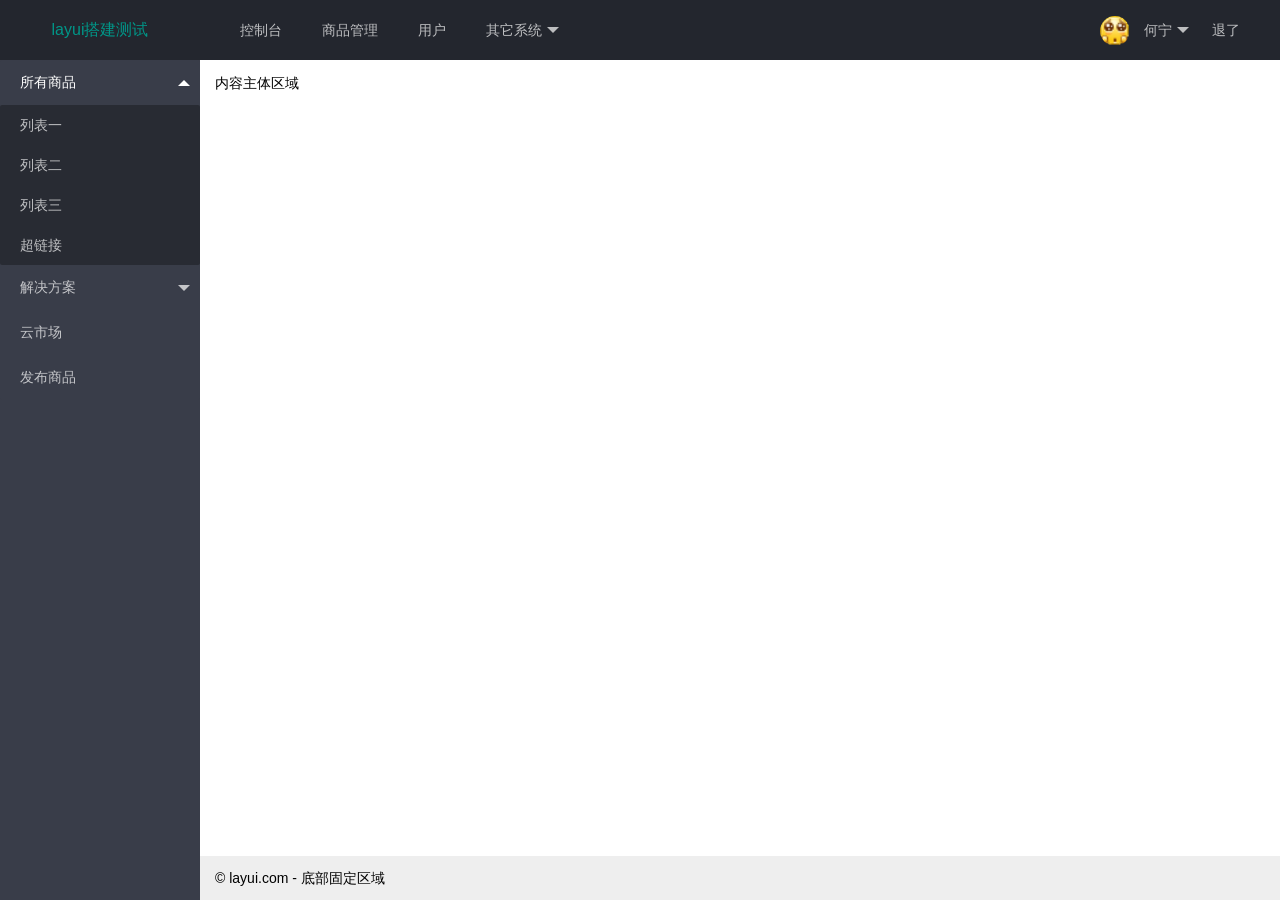
<file: src/main/resources/static/demo.html>
<!DOCTYPE html>
<html lang="zh-CN" xmlns:th="http://www.thymeleaf.org">
<head>
    <meta charset="UTF-8">
    <!-- import CSS -->
    <link rel="stylesheet" href="css/layui.css">
    <script src="js/layui.js"></script>
    <script src="http://libs.baidu.com/jquery/1.4.4/jquery.min.js"></script>
    <script src="js/myjs/demo.js"></script>
</head>
<body class="layui-layout-body">
<div class="layui-layout layui-layout-admin">
    <div class="layui-header">
        <div class="layui-logo">layui搭建测试</div>
        <!-- 头部区域（可配合layui已有的水平导航） -->
        <ul class="layui-nav layui-layout-left">
            <li class="layui-nav-item"><a href="">控制台</a></li>
            <li class="layui-nav-item"><a href="">商品管理</a></li>
            <li class="layui-nav-item"><a href="">用户</a></li>
            <li class="layui-nav-item">
                <a href="javascript:;">其它系统</a>
                <dl class="layui-nav-child">
                    <dd><a href="">邮件管理</a></dd>
                    <dd><a href="">消息管理</a></dd>
                    <dd><a href="">授权管理</a></dd>
                </dl>
            </li>
        </ul>
        <ul class="layui-nav layui-layout-right">
            <li class="layui-nav-item">
                <a href="javascript:;">
                    <img src="images/face/4.gif" class="layui-nav-img">
                    何宁
                </a>
                <dl class="layui-nav-child">
                    <dd><a href="">基本资料</a></dd>
                    <dd><a href="">安全设置</a></dd>
                </dl>
            </li>
            <li class="layui-nav-item"><a href="">退了</a></li>
        </ul>
    </div>

    <div class="layui-side layui-bg-black">
        <div class="layui-side-scroll">
            <!-- 左侧导航区域（可配合layui已有的垂直导航） -->
            <ul class="layui-nav layui-nav-tree"  lay-filter="test">
                <li class="layui-nav-item layui-nav-itemed">
                    <a class="" href="javascript:;">所有商品</a>
                    <dl class="layui-nav-child">
                        <dd><a href="javascript:;" onclick="queryUser()">列表一</a></dd>
                        <dd><a href="javascript:;" onclick="queryUser()">列表二</a></dd>
                        <dd><a href="javascript:;" onclick="queryUser()">列表三</a></dd>
                        <dd><a href="">超链接</a></dd>
                    </dl>
                </li>
                <li class="layui-nav-item">
                    <a href="javascript:;">解决方案</a>
                    <dl class="layui-nav-child">
                        <dd><a href="javascript:;">列表一</a></dd>
                        <dd><a href="javascript:;">列表二</a></dd>
                        <dd><a href="">超链接</a></dd>
                    </dl>
                </li>
                <li class="layui-nav-item"><a href="">云市场</a></li>
                <li class="layui-nav-item"><a href="">发布商品</a></li>
            </ul>
        </div>
    </div>

    <div class="layui-body">
        <!-- 内容主体区域 -->
        <div style="padding: 15px;">内容主体区域</div>

    </div>

    <div class="layui-footer">
        <!-- 底部固定区域 -->
        © layui.com - 底部固定区域
    </div>
</div>
<script src="js/layui.js"></script>
<script>
    //JavaScript代码区域
    layui.use('element', function(){

    });
</script>
</body>

</html>
</file>
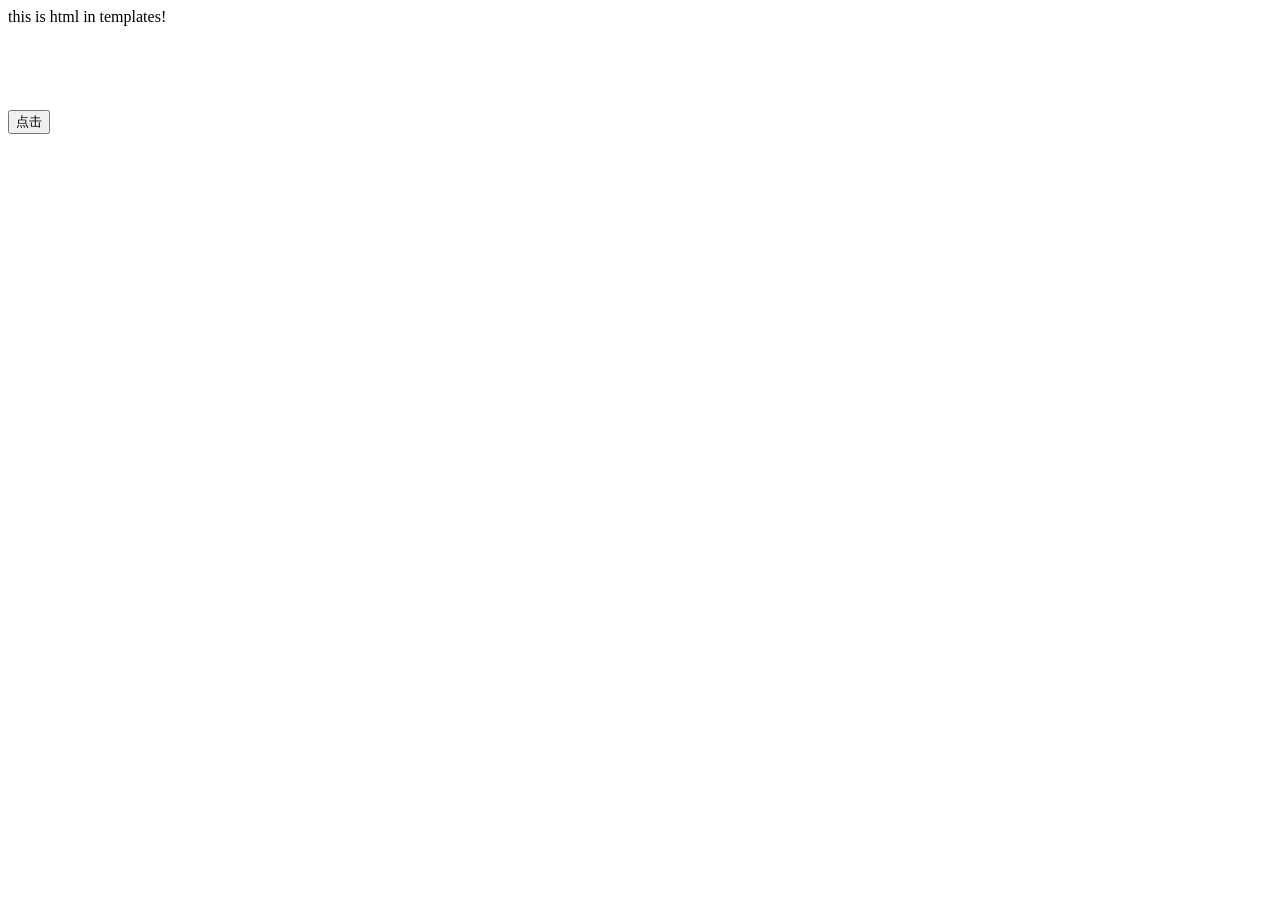
<file: src/main/resources/templates/hello.html>
<!DOCTYPE html>
<html lang="zh-CN" xmlns:th="http://www.thymeleaf.org">
<head>
    <meta charset="UTF-8">
    <title>Title</title>
    <script th:src="@{~/js/hello.js}"></script>
    <link rel="stylesheet" th:href="@{~/css/hello.css}">
</head>
<body>
<span id="test">this is html in templates!</span>
<p th:text="'ID:'+${user.id}"></p><br>
<p th:text="'name:'+${user.username}"></p><br>
<p th:text="'age:'+${user.age}"></p>
<p th:text="'address:'+${user.address}"></p>
<button onclick="sayhello()">点击</button>
</body>
</html>
</file>
<file: src/main/resources/static/css/layui.css>
/** layui-v2.4.5 MIT License By https://www.layui.com */
 .layui-inline,img{display:inline-block;vertical-align:middle}h1,h2,h3,h4,h5,h6{font-weight:400}.layui-edge,.layui-header,.layui-inline,.layui-main{position:relative}.layui-elip,.layui-form-checkbox span,.layui-form-pane .layui-form-label{text-overflow:ellipsis;white-space:nowrap}.layui-btn,.layui-edge,.layui-inline,img{vertical-align:middle}.layui-btn,.layui-disabled,.layui-icon,.layui-unselect{-webkit-user-select:none;-ms-user-select:none;-moz-user-select:none}blockquote,body,button,dd,div,dl,dt,form,h1,h2,h3,h4,h5,h6,input,li,ol,p,pre,td,textarea,th,ul{margin:0;padding:0;-webkit-tap-highlight-color:rgba(0,0,0,0)}a:active,a:hover{outline:0}img{border:none}li{list-style:none}table{border-collapse:collapse;border-spacing:0}h4,h5,h6{font-size:100%}button,input,optgroup,option,select,textarea{font-family:inherit;font-size:inherit;font-style:inherit;font-weight:inherit;outline:0}pre{white-space:pre-wrap;white-space:-moz-pre-wrap;white-space:-pre-wrap;white-space:-o-pre-wrap;word-wrap:break-word}body{line-height:24px;font:14px Helvetica Neue,Helvetica,PingFang SC,Tahoma,Arial,sans-serif}hr{height:1px;margin:10px 0;border:0;clear:both}a{color:#333;text-decoration:none}a:hover{color:#777}a cite{font-style:normal;*cursor:pointer}.layui-border-box,.layui-border-box *{box-sizing:border-box}.layui-box,.layui-box *{box-sizing:content-box}.layui-clear{clear:both;*zoom:1}.layui-clear:after{content:'\20';clear:both;*zoom:1;display:block;height:0}.layui-inline{*display:inline;*zoom:1}.layui-edge{display:inline-block;width:0;height:0;border-width:6px;border-style:dashed;border-color:transparent;overflow:hidden}.layui-edge-top{top:-4px;border-bottom-color:#999;border-bottom-style:solid}.layui-edge-right{border-left-color:#999;border-left-style:solid}.layui-edge-bottom{top:2px;border-top-color:#999;border-top-style:solid}.layui-edge-left{border-right-color:#999;border-right-style:solid}.layui-elip{overflow:hidden}.layui-disabled,.layui-disabled:hover{color:#d2d2d2!important;cursor:not-allowed!important}.layui-circle{border-radius:100%}.layui-show{display:block!important}.layui-hide{display:none!important}@font-face{font-family:layui-icon;src:url(../font/iconfont.eot?v=240);src:url(../font/iconfont.eot?v=240#iefix) format('embedded-opentype'),url(../font/iconfont.svg?v=240#iconfont) format('svg'),url(../font/iconfont.woff?v=240) format('woff'),url(../font/iconfont.ttf?v=240) format('truetype')}.layui-icon{font-family:layui-icon!important;font-size:16px;font-style:normal;-webkit-font-smoothing:antialiased;-moz-osx-font-smoothing:grayscale}.layui-icon-reply-fill:before{content:"\e611"}.layui-icon-set-fill:before{content:"\e614"}.layui-icon-menu-fill:before{content:"\e60f"}.layui-icon-search:before{content:"\e615"}.layui-icon-share:before{content:"\e641"}.layui-icon-set-sm:before{content:"\e620"}.layui-icon-engine:before{content:"\e628"}.layui-icon-close:before{content:"\1006"}.layui-icon-close-fill:before{content:"\1007"}.layui-icon-chart-screen:before{content:"\e629"}.layui-icon-star:before{content:"\e600"}.layui-icon-circle-dot:before{content:"\e617"}.layui-icon-chat:before{content:"\e606"}.layui-icon-release:before{content:"\e609"}.layui-icon-list:before{content:"\e60a"}.layui-icon-chart:before{content:"\e62c"}.layui-icon-ok-circle:before{content:"\1005"}.layui-icon-layim-theme:before{content:"\e61b"}.layui-icon-table:before{content:"\e62d"}.layui-icon-right:before{content:"\e602"}.layui-icon-left:before{content:"\e603"}.layui-icon-cart-simple:before{content:"\e698"}.layui-icon-face-cry:before{content:"\e69c"}.layui-icon-face-smile:before{content:"\e6af"}.layui-icon-survey:before{content:"\e6b2"}.layui-icon-tree:before{content:"\e62e"}.layui-icon-upload-circle:before{content:"\e62f"}.layui-icon-add-circle:before{content:"\e61f"}.layui-icon-download-circle:before{content:"\e601"}.layui-icon-templeate-1:before{content:"\e630"}.layui-icon-util:before{content:"\e631"}.layui-icon-face-surprised:before{content:"\e664"}.layui-icon-edit:before{content:"\e642"}.layui-icon-speaker:before{content:"\e645"}.layui-icon-down:before{content:"\e61a"}.layui-icon-file:before{content:"\e621"}.layui-icon-layouts:before{content:"\e632"}.layui-icon-rate-half:before{content:"\e6c9"}.layui-icon-add-circle-fine:before{content:"\e608"}.layui-icon-prev-circle:before{content:"\e633"}.layui-icon-read:before{content:"\e705"}.layui-icon-404:before{content:"\e61c"}.layui-icon-carousel:before{content:"\e634"}.layui-icon-help:before{content:"\e607"}.layui-icon-code-circle:before{content:"\e635"}.layui-icon-water:before{content:"\e636"}.layui-icon-username:before{content:"\e66f"}.layui-icon-find-fill:before{content:"\e670"}.layui-icon-about:before{content:"\e60b"}.layui-icon-location:before{content:"\e715"}.layui-icon-up:before{content:"\e619"}.layui-icon-pause:before{content:"\e651"}.layui-icon-date:before{content:"\e637"}.layui-icon-layim-uploadfile:before{content:"\e61d"}.layui-icon-delete:before{content:"\e640"}.layui-icon-play:before{content:"\e652"}.layui-icon-top:before{content:"\e604"}.layui-icon-friends:before{content:"\e612"}.layui-icon-refresh-3:before{content:"\e9aa"}.layui-icon-ok:before{content:"\e605"}.layui-icon-layer:before{content:"\e638"}.layui-icon-face-smile-fine:before{content:"\e60c"}.layui-icon-dollar:before{content:"\e659"}.layui-icon-group:before{content:"\e613"}.layui-icon-layim-download:before{content:"\e61e"}.layui-icon-picture-fine:before{content:"\e60d"}.layui-icon-link:before{content:"\e64c"}.layui-icon-diamond:before{content:"\e735"}.layui-icon-log:before{content:"\e60e"}.layui-icon-rate-solid:before{content:"\e67a"}.layui-icon-fonts-del:before{content:"\e64f"}.layui-icon-unlink:before{content:"\e64d"}.layui-icon-fonts-clear:before{content:"\e639"}.layui-icon-triangle-r:before{content:"\e623"}.layui-icon-circle:before{content:"\e63f"}.layui-icon-radio:before{content:"\e643"}.layui-icon-align-center:before{content:"\e647"}.layui-icon-align-right:before{content:"\e648"}.layui-icon-align-left:before{content:"\e649"}.layui-icon-loading-1:before{content:"\e63e"}.layui-icon-return:before{content:"\e65c"}.layui-icon-fonts-strong:before{content:"\e62b"}.layui-icon-upload:before{content:"\e67c"}.layui-icon-dialogue:before{content:"\e63a"}.layui-icon-video:before{content:"\e6ed"}.layui-icon-headset:before{content:"\e6fc"}.layui-icon-cellphone-fine:before{content:"\e63b"}.layui-icon-add-1:before{content:"\e654"}.layui-icon-face-smile-b:before{content:"\e650"}.layui-icon-fonts-html:before{content:"\e64b"}.layui-icon-form:before{content:"\e63c"}.layui-icon-cart:before{content:"\e657"}.layui-icon-camera-fill:before{content:"\e65d"}.layui-icon-tabs:before{content:"\e62a"}.layui-icon-fonts-code:before{content:"\e64e"}.layui-icon-fire:before{content:"\e756"}.layui-icon-set:before{content:"\e716"}.layui-icon-fonts-u:before{content:"\e646"}.layui-icon-triangle-d:before{content:"\e625"}.layui-icon-tips:before{content:"\e702"}.layui-icon-picture:before{content:"\e64a"}.layui-icon-more-vertical:before{content:"\e671"}.layui-icon-flag:before{content:"\e66c"}.layui-icon-loading:before{content:"\e63d"}.layui-icon-fonts-i:before{content:"\e644"}.layui-icon-refresh-1:before{content:"\e666"}.layui-icon-rmb:before{content:"\e65e"}.layui-icon-home:before{content:"\e68e"}.layui-icon-user:before{content:"\e770"}.layui-icon-notice:before{content:"\e667"}.layui-icon-login-weibo:before{content:"\e675"}.layui-icon-voice:before{content:"\e688"}.layui-icon-upload-drag:before{content:"\e681"}.layui-icon-login-qq:before{content:"\e676"}.layui-icon-snowflake:before{content:"\e6b1"}.layui-icon-file-b:before{content:"\e655"}.layui-icon-template:before{content:"\e663"}.layui-icon-auz:before{content:"\e672"}.layui-icon-console:before{content:"\e665"}.layui-icon-app:before{content:"\e653"}.layui-icon-prev:before{content:"\e65a"}.layui-icon-website:before{content:"\e7ae"}.layui-icon-next:before{content:"\e65b"}.layui-icon-component:before{content:"\e857"}.layui-icon-more:before{content:"\e65f"}.layui-icon-login-wechat:before{content:"\e677"}.layui-icon-shrink-right:before{content:"\e668"}.layui-icon-spread-left:before{content:"\e66b"}.layui-icon-camera:before{content:"\e660"}.layui-icon-note:before{content:"\e66e"}.layui-icon-refresh:before{content:"\e669"}.layui-icon-female:before{content:"\e661"}.layui-icon-male:before{content:"\e662"}.layui-icon-password:before{content:"\e673"}.layui-icon-senior:before{content:"\e674"}.layui-icon-theme:before{content:"\e66a"}.layui-icon-tread:before{content:"\e6c5"}.layui-icon-praise:before{content:"\e6c6"}.layui-icon-star-fill:before{content:"\e658"}.layui-icon-rate:before{content:"\e67b"}.layui-icon-template-1:before{content:"\e656"}.layui-icon-vercode:before{content:"\e679"}.layui-icon-cellphone:before{content:"\e678"}.layui-icon-screen-full:before{content:"\e622"}.layui-icon-screen-restore:before{content:"\e758"}.layui-icon-cols:before{content:"\e610"}.layui-icon-export:before{content:"\e67d"}.layui-icon-print:before{content:"\e66d"}.layui-icon-slider:before{content:"\e714"}.layui-main{width:1140px;margin:0 auto}.layui-header{z-index:1000;height:60px}.layui-header a:hover{transition:all .5s;-webkit-transition:all .5s}.layui-side{position:fixed;left:0;top:0;bottom:0;z-index:999;width:200px;overflow-x:hidden}.layui-side-scroll{position:relative;width:220px;height:100%;overflow-x:hidden}.layui-body{position:absolute;left:200px;right:0;top:0;bottom:0;z-index:998;width:auto;overflow:hidden;overflow-y:auto;box-sizing:border-box}.layui-layout-body{overflow:hidden}.layui-layout-admin .layui-header{background-color:#23262E}.layui-layout-admin .layui-side{top:60px;width:200px;overflow-x:hidden}.layui-layout-admin .layui-body{top:60px;bottom:44px}.layui-layout-admin .layui-main{width:auto;margin:0 15px}.layui-layout-admin .layui-footer{position:fixed;left:200px;right:0;bottom:0;height:44px;line-height:44px;padding:0 15px;background-color:#eee}.layui-layout-admin .layui-logo{position:absolute;left:0;top:0;width:200px;height:100%;line-height:60px;text-align:center;color:#009688;font-size:16px}.layui-layout-admin .layui-header .layui-nav{background:0 0}.layui-layout-left{position:absolute!important;left:200px;top:0}.layui-layout-right{position:absolute!important;right:0;top:0}.layui-container{position:relative;margin:0 auto;padding:0 15px;box-sizing:border-box}.layui-fluid{position:relative;margin:0 auto;padding:0 15px}.layui-row:after,.layui-row:before{content:'';display:block;clear:both}.layui-col-lg1,.layui-col-lg10,.layui-col-lg11,.layui-col-lg12,.layui-col-lg2,.layui-col-lg3,.layui-col-lg4,.layui-col-lg5,.layui-col-lg6,.layui-col-lg7,.layui-col-lg8,.layui-col-lg9,.layui-col-md1,.layui-col-md10,.layui-col-md11,.layui-col-md12,.layui-col-md2,.layui-col-md3,.layui-col-md4,.layui-col-md5,.layui-col-md6,.layui-col-md7,.layui-col-md8,.layui-col-md9,.layui-col-sm1,.layui-col-sm10,.layui-col-sm11,.layui-col-sm12,.layui-col-sm2,.layui-col-sm3,.layui-col-sm4,.layui-col-sm5,.layui-col-sm6,.layui-col-sm7,.layui-col-sm8,.layui-col-sm9,.layui-col-xs1,.layui-col-xs10,.layui-col-xs11,.layui-col-xs12,.layui-col-xs2,.layui-col-xs3,.layui-col-xs4,.layui-col-xs5,.layui-col-xs6,.layui-col-xs7,.layui-col-xs8,.layui-col-xs9{position:relative;display:block;box-sizing:border-box}.layui-col-xs1,.layui-col-xs10,.layui-col-xs11,.layui-col-xs12,.layui-col-xs2,.layui-col-xs3,.layui-col-xs4,.layui-col-xs5,.layui-col-xs6,.layui-col-xs7,.layui-col-xs8,.layui-col-xs9{float:left}.layui-col-xs1{width:8.33333333%}.layui-col-xs2{width:16.66666667%}.layui-col-xs3{width:25%}.layui-col-xs4{width:33.33333333%}.layui-col-xs5{width:41.66666667%}.layui-col-xs6{width:50%}.layui-col-xs7{width:58.33333333%}.layui-col-xs8{width:66.66666667%}.layui-col-xs9{width:75%}.layui-col-xs10{width:83.33333333%}.layui-col-xs11{width:91.66666667%}.layui-col-xs12{width:100%}.layui-col-xs-offset1{margin-left:8.33333333%}.layui-col-xs-offset2{margin-left:16.66666667%}.layui-col-xs-offset3{margin-left:25%}.layui-col-xs-offset4{margin-left:33.33333333%}.layui-col-xs-offset5{margin-left:41.66666667%}.layui-col-xs-offset6{margin-left:50%}.layui-col-xs-offset7{margin-left:58.33333333%}.layui-col-xs-offset8{margin-left:66.66666667%}.layui-col-xs-offset9{margin-left:75%}.layui-col-xs-offset10{margin-left:83.33333333%}.layui-col-xs-offset11{margin-left:91.66666667%}.layui-col-xs-offset12{margin-left:100%}@media screen and (max-width:768px){.layui-hide-xs{display:none!important}.layui-show-xs-block{display:block!important}.layui-show-xs-inline{display:inline!important}.layui-show-xs-inline-block{display:inline-block!important}}@media screen and (min-width:768px){.layui-container{width:750px}.layui-hide-sm{display:none!important}.layui-show-sm-block{display:block!important}.layui-show-sm-inline{display:inline!important}.layui-show-sm-inline-block{display:inline-block!important}.layui-col-sm1,.layui-col-sm10,.layui-col-sm11,.layui-col-sm12,.layui-col-sm2,.layui-col-sm3,.layui-col-sm4,.layui-col-sm5,.layui-col-sm6,.layui-col-sm7,.layui-col-sm8,.layui-col-sm9{float:left}.layui-col-sm1{width:8.33333333%}.layui-col-sm2{width:16.66666667%}.layui-col-sm3{width:25%}.layui-col-sm4{width:33.33333333%}.layui-col-sm5{width:41.66666667%}.layui-col-sm6{width:50%}.layui-col-sm7{width:58.33333333%}.layui-col-sm8{width:66.66666667%}.layui-col-sm9{width:75%}.layui-col-sm10{width:83.33333333%}.layui-col-sm11{width:91.66666667%}.layui-col-sm12{width:100%}.layui-col-sm-offset1{margin-left:8.33333333%}.layui-col-sm-offset2{margin-left:16.66666667%}.layui-col-sm-offset3{margin-left:25%}.layui-col-sm-offset4{margin-left:33.33333333%}.layui-col-sm-offset5{margin-left:41.66666667%}.layui-col-sm-offset6{margin-left:50%}.layui-col-sm-offset7{margin-left:58.33333333%}.layui-col-sm-offset8{margin-left:66.66666667%}.layui-col-sm-offset9{margin-left:75%}.layui-col-sm-offset10{margin-left:83.33333333%}.layui-col-sm-offset11{margin-left:91.66666667%}.layui-col-sm-offset12{margin-left:100%}}@media screen and (min-width:992px){.layui-container{width:970px}.layui-hide-md{display:none!important}.layui-show-md-block{display:block!important}.layui-show-md-inline{display:inline!important}.layui-show-md-inline-block{display:inline-block!important}.layui-col-md1,.layui-col-md10,.layui-col-md11,.layui-col-md12,.layui-col-md2,.layui-col-md3,.layui-col-md4,.layui-col-md5,.layui-col-md6,.layui-col-md7,.layui-col-md8,.layui-col-md9{float:left}.layui-col-md1{width:8.33333333%}.layui-col-md2{width:16.66666667%}.layui-col-md3{width:25%}.layui-col-md4{width:33.33333333%}.layui-col-md5{width:41.66666667%}.layui-col-md6{width:50%}.layui-col-md7{width:58.33333333%}.layui-col-md8{width:66.66666667%}.layui-col-md9{width:75%}.layui-col-md10{width:83.33333333%}.layui-col-md11{width:91.66666667%}.layui-col-md12{width:100%}.layui-col-md-offset1{margin-left:8.33333333%}.layui-col-md-offset2{margin-left:16.66666667%}.layui-col-md-offset3{margin-left:25%}.layui-col-md-offset4{margin-left:33.33333333%}.layui-col-md-offset5{margin-left:41.66666667%}.layui-col-md-offset6{margin-left:50%}.layui-col-md-offset7{margin-left:58.33333333%}.layui-col-md-offset8{margin-left:66.66666667%}.layui-col-md-offset9{margin-left:75%}.layui-col-md-offset10{margin-left:83.33333333%}.layui-col-md-offset11{margin-left:91.66666667%}.layui-col-md-offset12{margin-left:100%}}@media screen and (min-width:1200px){.layui-container{width:1170px}.layui-hide-lg{display:none!important}.layui-show-lg-block{display:block!important}.layui-show-lg-inline{display:inline!important}.layui-show-lg-inline-block{display:inline-block!important}.layui-col-lg1,.layui-col-lg10,.layui-col-lg11,.layui-col-lg12,.layui-col-lg2,.layui-col-lg3,.layui-col-lg4,.layui-col-lg5,.layui-col-lg6,.layui-col-lg7,.layui-col-lg8,.layui-col-lg9{float:left}.layui-col-lg1{width:8.33333333%}.layui-col-lg2{width:16.66666667%}.layui-col-lg3{width:25%}.layui-col-lg4{width:33.33333333%}.layui-col-lg5{width:41.66666667%}.layui-col-lg6{width:50%}.layui-col-lg7{width:58.33333333%}.layui-col-lg8{width:66.66666667%}.layui-col-lg9{width:75%}.layui-col-lg10{width:83.33333333%}.layui-col-lg11{width:91.66666667%}.layui-col-lg12{width:100%}.layui-col-lg-offset1{margin-left:8.33333333%}.layui-col-lg-offset2{margin-left:16.66666667%}.layui-col-lg-offset3{margin-left:25%}.layui-col-lg-offset4{margin-left:33.33333333%}.layui-col-lg-offset5{margin-left:41.66666667%}.layui-col-lg-offset6{margin-left:50%}.layui-col-lg-offset7{margin-left:58.33333333%}.layui-col-lg-offset8{margin-left:66.66666667%}.layui-col-lg-offset9{margin-left:75%}.layui-col-lg-offset10{margin-left:83.33333333%}.layui-col-lg-offset11{margin-left:91.66666667%}.layui-col-lg-offset12{margin-left:100%}}.layui-col-space1{margin:-.5px}.layui-col-space1>*{padding:.5px}.layui-col-space3{margin:-1.5px}.layui-col-space3>*{padding:1.5px}.layui-col-space5{margin:-2.5px}.layui-col-space5>*{padding:2.5px}.layui-col-space8{margin:-3.5px}.layui-col-space8>*{padding:3.5px}.layui-col-space10{margin:-5px}.layui-col-space10>*{padding:5px}.layui-col-space12{margin:-6px}.layui-col-space12>*{padding:6px}.layui-col-space15{margin:-7.5px}.layui-col-space15>*{padding:7.5px}.layui-col-space18{margin:-9px}.layui-col-space18>*{padding:9px}.layui-col-space20{margin:-10px}.layui-col-space20>*{padding:10px}.layui-col-space22{margin:-11px}.layui-col-space22>*{padding:11px}.layui-col-space25{margin:-12.5px}.layui-col-space25>*{padding:12.5px}.layui-col-space30{margin:-15px}.layui-col-space30>*{padding:15px}.layui-btn,.layui-input,.layui-select,.layui-textarea,.layui-upload-button{outline:0;-webkit-appearance:none;transition:all .3s;-webkit-transition:all .3s;box-sizing:border-box}.layui-elem-quote{margin-bottom:10px;padding:15px;line-height:22px;border-left:5px solid #009688;border-radius:0 2px 2px 0;background-color:#f2f2f2}.layui-quote-nm{border-style:solid;border-width:1px 1px 1px 5px;background:0 0}.layui-elem-field{margin-bottom:10px;padding:0;border-width:1px;border-style:solid}.layui-elem-field legend{margin-left:20px;padding:0 10px;font-size:20px;font-weight:300}.layui-field-title{margin:10px 0 20px;border-width:1px 0 0}.layui-field-box{padding:10px 15px}.layui-field-title .layui-field-box{padding:10px 0}.layui-progress{position:relative;height:6px;border-radius:20px;background-color:#e2e2e2}.layui-progress-bar{position:absolute;left:0;top:0;width:0;max-width:100%;height:6px;border-radius:20px;text-align:right;background-color:#5FB878;transition:all .3s;-webkit-transition:all .3s}.layui-progress-big,.layui-progress-big .layui-progress-bar{height:18px;line-height:18px}.layui-progress-text{position:relative;top:-20px;line-height:18px;font-size:12px;color:#666}.layui-progress-big .layui-progress-text{position:static;padding:0 10px;color:#fff}.layui-collapse{border-width:1px;border-style:solid;border-radius:2px}.layui-colla-content,.layui-colla-item{border-top-width:1px;border-top-style:solid}.layui-colla-item:first-child{border-top:none}.layui-colla-title{position:relative;height:42px;line-height:42px;padding:0 15px 0 35px;color:#333;background-color:#f2f2f2;cursor:pointer;font-size:14px;overflow:hidden}.layui-colla-content{display:none;padding:10px 15px;line-height:22px;color:#666}.layui-colla-icon{position:absolute;left:15px;top:0;font-size:14px}.layui-card{margin-bottom:15px;border-radius:2px;background-color:#fff;box-shadow:0 1px 2px 0 rgba(0,0,0,.05)}.layui-card:last-child{margin-bottom:0}.layui-card-header{position:relative;height:42px;line-height:42px;padding:0 15px;border-bottom:1px solid #f6f6f6;color:#333;border-radius:2px 2px 0 0;font-size:14px}.layui-bg-black,.layui-bg-blue,.layui-bg-cyan,.layui-bg-green,.layui-bg-orange,.layui-bg-red{color:#fff!important}.layui-card-body{position:relative;padding:10px 15px;line-height:24px}.layui-card-body[pad15]{padding:15px}.layui-card-body[pad20]{padding:20px}.layui-card-body .layui-table{margin:5px 0}.layui-card .layui-tab{margin:0}.layui-panel-window{position:relative;padding:15px;border-radius:0;border-top:5px solid #E6E6E6;background-color:#fff}.layui-auxiliar-moving{position:fixed;left:0;right:0;top:0;bottom:0;width:100%;height:100%;background:0 0;z-index:9999999999}.layui-form-label,.layui-form-mid,.layui-form-select,.layui-input-block,.layui-input-inline,.layui-textarea{position:relative}.layui-bg-red{background-color:#FF5722!important}.layui-bg-orange{background-color:#FFB800!important}.layui-bg-green{background-color:#009688!important}.layui-bg-cyan{background-color:#2F4056!important}.layui-bg-blue{background-color:#1E9FFF!important}.layui-bg-black{background-color:#393D49!important}.layui-bg-gray{background-color:#eee!important;color:#666!important}.layui-badge-rim,.layui-colla-content,.layui-colla-item,.layui-collapse,.layui-elem-field,.layui-form-pane .layui-form-item[pane],.layui-form-pane .layui-form-label,.layui-input,.layui-layedit,.layui-layedit-tool,.layui-quote-nm,.layui-select,.layui-tab-bar,.layui-tab-card,.layui-tab-title,.layui-tab-title .layui-this:after,.layui-textarea{border-color:#e6e6e6}.layui-timeline-item:before,hr{background-color:#e6e6e6}.layui-text{line-height:22px;font-size:14px;color:#666}.layui-text h1,.layui-text h2,.layui-text h3{font-weight:500;color:#333}.layui-text h1{font-size:30px}.layui-text h2{font-size:24px}.layui-text h3{font-size:18px}.layui-text a:not(.layui-btn){color:#01AAED}.layui-text a:not(.layui-btn):hover{text-decoration:underline}.layui-text ul{padding:5px 0 5px 15px}.layui-text ul li{margin-top:5px;list-style-type:disc}.layui-text em,.layui-word-aux{color:#999!important;padding:0 5px!important}.layui-btn{display:inline-block;height:38px;line-height:38px;padding:0 18px;background-color:#009688;color:#fff;white-space:nowrap;text-align:center;font-size:14px;border:none;border-radius:2px;cursor:pointer}.layui-btn:hover{opacity:.8;filter:alpha(opacity=80);color:#fff}.layui-btn:active{opacity:1;filter:alpha(opacity=100)}.layui-btn+.layui-btn{margin-left:10px}.layui-btn-container{font-size:0}.layui-btn-container .layui-btn{margin-right:10px;margin-bottom:10px}.layui-btn-container .layui-btn+.layui-btn{margin-left:0}.layui-table .layui-btn-container .layui-btn{margin-bottom:9px}.layui-btn-radius{border-radius:100px}.layui-btn .layui-icon{margin-right:3px;font-size:18px;vertical-align:bottom;vertical-align:middle\9}.layui-btn-primary{border:1px solid #C9C9C9;background-color:#fff;color:#555}.layui-btn-primary:hover{border-color:#009688;color:#333}.layui-btn-normal{background-color:#1E9FFF}.layui-btn-warm{background-color:#FFB800}.layui-btn-danger{background-color:#FF5722}.layui-btn-disabled,.layui-btn-disabled:active,.layui-btn-disabled:hover{border:1px solid #e6e6e6;background-color:#FBFBFB;color:#C9C9C9;cursor:not-allowed;opacity:1}.layui-btn-lg{height:44px;line-height:44px;padding:0 25px;font-size:16px}.layui-btn-sm{height:30px;line-height:30px;padding:0 10px;font-size:12px}.layui-btn-sm i{font-size:16px!important}.layui-btn-xs{height:22px;line-height:22px;padding:0 5px;font-size:12px}.layui-btn-xs i{font-size:14px!important}.layui-btn-group{display:inline-block;vertical-align:middle;font-size:0}.layui-btn-group .layui-btn{margin-left:0!important;margin-right:0!important;border-left:1px solid rgba(255,255,255,.5);border-radius:0}.layui-btn-group .layui-btn-primary{border-left:none}.layui-btn-group .layui-btn-primary:hover{border-color:#C9C9C9;color:#009688}.layui-btn-group .layui-btn:first-child{border-left:none;border-radius:2px 0 0 2px}.layui-btn-group .layui-btn-primary:first-child{border-left:1px solid #c9c9c9}.layui-btn-group .layui-btn:last-child{border-radius:0 2px 2px 0}.layui-btn-group .layui-btn+.layui-btn{margin-left:0}.layui-btn-group+.layui-btn-group{margin-left:10px}.layui-btn-fluid{width:100%}.layui-input,.layui-select,.layui-textarea{height:38px;line-height:1.3;line-height:38px\9;border-width:1px;border-style:solid;background-color:#fff;border-radius:2px}.layui-input::-webkit-input-placeholder,.layui-select::-webkit-input-placeholder,.layui-textarea::-webkit-input-placeholder{line-height:1.3}.layui-input,.layui-textarea{display:block;width:100%;padding-left:10px}.layui-input:hover,.layui-textarea:hover{border-color:#D2D2D2!important}.layui-input:focus,.layui-textarea:focus{border-color:#C9C9C9!important}.layui-textarea{min-height:100px;height:auto;line-height:20px;padding:6px 10px;resize:vertical}.layui-select{padding:0 10px}.layui-form input[type=checkbox],.layui-form input[type=radio],.layui-form select{display:none}.layui-form [lay-ignore]{display:initial}.layui-form-item{margin-bottom:15px;clear:both;*zoom:1}.layui-form-item:after{content:'\20';clear:both;*zoom:1;display:block;height:0}.layui-form-label{float:left;display:block;padding:9px 15px;width:80px;font-weight:400;line-height:20px;text-align:right}.layui-form-label-col{display:block;float:none;padding:9px 0;line-height:20px;text-align:left}.layui-form-item .layui-inline{margin-bottom:5px;margin-right:10px}.layui-input-block{margin-left:110px;min-height:36px}.layui-input-inline{display:inline-block;vertical-align:middle}.layui-form-item .layui-input-inline{float:left;width:190px;margin-right:10px}.layui-form-text .layui-input-inline{width:auto}.layui-form-mid{float:left;display:block;padding:9px 0!important;line-height:20px;margin-right:10px}.layui-form-danger+.layui-form-select .layui-input,.layui-form-danger:focus{border-color:#FF5722!important}.layui-form-select .layui-input{padding-right:30px;cursor:pointer}.layui-form-select .layui-edge{position:absolute;right:10px;top:50%;margin-top:-3px;cursor:pointer;border-width:6px;border-top-color:#c2c2c2;border-top-style:solid;transition:all .3s;-webkit-transition:all .3s}.layui-form-select dl{display:none;position:absolute;left:0;top:42px;padding:5px 0;z-index:899;min-width:100%;border:1px solid #d2d2d2;max-height:300px;overflow-y:auto;background-color:#fff;border-radius:2px;box-shadow:0 2px 4px rgba(0,0,0,.12);box-sizing:border-box}.layui-form-select dl dd,.layui-form-select dl dt{padding:0 10px;line-height:36px;white-space:nowrap;overflow:hidden;text-overflow:ellipsis}.layui-form-select dl dt{font-size:12px;color:#999}.layui-form-select dl dd{cursor:pointer}.layui-form-select dl dd:hover{background-color:#f2f2f2;-webkit-transition:.5s all;transition:.5s all}.layui-form-select .layui-select-group dd{padding-left:20px}.layui-form-select dl dd.layui-select-tips{padding-left:10px!important;color:#999}.layui-form-select dl dd.layui-this{background-color:#5FB878;color:#fff}.layui-form-checkbox,.layui-form-select dl dd.layui-disabled{background-color:#fff}.layui-form-selected dl{display:block}.layui-form-checkbox,.layui-form-checkbox *,.layui-form-switch{display:inline-block;vertical-align:middle}.layui-form-selected .layui-edge{margin-top:-9px;-webkit-transform:rotate(180deg);transform:rotate(180deg);margin-top:-3px\9}:root .layui-form-selected .layui-edge{margin-top:-9px\0/IE9}.layui-form-selectup dl{top:auto;bottom:42px}.layui-select-none{margin:5px 0;text-align:center;color:#999}.layui-select-disabled .layui-disabled{border-color:#eee!important}.layui-select-disabled .layui-edge{border-top-color:#d2d2d2}.layui-form-checkbox{position:relative;height:30px;line-height:30px;margin-right:10px;padding-right:30px;cursor:pointer;font-size:0;-webkit-transition:.1s linear;transition:.1s linear;box-sizing:border-box}.layui-form-checkbox span{padding:0 10px;height:100%;font-size:14px;border-radius:2px 0 0 2px;background-color:#d2d2d2;color:#fff;overflow:hidden}.layui-form-checkbox:hover span{background-color:#c2c2c2}.layui-form-checkbox i{position:absolute;right:0;top:0;width:30px;height:28px;border:1px solid #d2d2d2;border-left:none;border-radius:0 2px 2px 0;color:#fff;font-size:20px;text-align:center}.layui-form-checkbox:hover i{border-color:#c2c2c2;color:#c2c2c2}.layui-form-checked,.layui-form-checked:hover{border-color:#5FB878}.layui-form-checked span,.layui-form-checked:hover span{background-color:#5FB878}.layui-form-checked i,.layui-form-checked:hover i{color:#5FB878}.layui-form-item .layui-form-checkbox{margin-top:4px}.layui-form-checkbox[lay-skin=primary]{height:auto!important;line-height:normal!important;min-width:18px;min-height:18px;border:none!important;margin-right:0;padding-left:28px;padding-right:0;background:0 0}.layui-form-checkbox[lay-skin=primary] span{padding-left:0;padding-right:15px;line-height:18px;background:0 0;color:#666}.layui-form-checkbox[lay-skin=primary] i{right:auto;left:0;width:16px;height:16px;line-height:16px;border:1px solid #d2d2d2;font-size:12px;border-radius:2px;background-color:#fff;-webkit-transition:.1s linear;transition:.1s linear}.layui-form-checkbox[lay-skin=primary]:hover i{border-color:#5FB878;color:#fff}.layui-form-checked[lay-skin=primary] i{border-color:#5FB878;background-color:#5FB878;color:#fff}.layui-checkbox-disbaled[lay-skin=primary] span{background:0 0!important;color:#c2c2c2}.layui-checkbox-disbaled[lay-skin=primary]:hover i{border-color:#d2d2d2}.layui-form-item .layui-form-checkbox[lay-skin=primary]{margin-top:10px}.layui-form-switch{position:relative;height:22px;line-height:22px;min-width:35px;padding:0 5px;margin-top:8px;border:1px solid #d2d2d2;border-radius:20px;cursor:pointer;background-color:#fff;-webkit-transition:.1s linear;transition:.1s linear}.layui-form-switch i{position:absolute;left:5px;top:3px;width:16px;height:16px;border-radius:20px;background-color:#d2d2d2;-webkit-transition:.1s linear;transition:.1s linear}.layui-form-switch em{position:relative;top:0;width:25px;margin-left:21px;padding:0!important;text-align:center!important;color:#999!important;font-style:normal!important;font-size:12px}.layui-form-onswitch{border-color:#5FB878;background-color:#5FB878}.layui-checkbox-disbaled,.layui-checkbox-disbaled i{border-color:#e2e2e2!important}.layui-form-onswitch i{left:100%;margin-left:-21px;background-color:#fff}.layui-form-onswitch em{margin-left:5px;margin-right:21px;color:#fff!important}.layui-checkbox-disbaled span{background-color:#e2e2e2!important}.layui-checkbox-disbaled:hover i{color:#fff!important}[lay-radio]{display:none}.layui-form-radio,.layui-form-radio *{display:inline-block;vertical-align:middle}.layui-form-radio{line-height:28px;margin:6px 10px 0 0;padding-right:10px;cursor:pointer;font-size:0}.layui-form-radio *{font-size:14px}.layui-form-radio>i{margin-right:8px;font-size:22px;color:#c2c2c2}.layui-form-radio>i:hover,.layui-form-radioed>i{color:#5FB878}.layui-radio-disbaled>i{color:#e2e2e2!important}.layui-form-pane .layui-form-label{width:110px;padding:8px 15px;height:38px;line-height:20px;border-width:1px;border-style:solid;border-radius:2px 0 0 2px;text-align:center;background-color:#FBFBFB;overflow:hidden;box-sizing:border-box}.layui-form-pane .layui-input-inline{margin-left:-1px}.layui-form-pane .layui-input-block{margin-left:110px;left:-1px}.layui-form-pane .layui-input{border-radius:0 2px 2px 0}.layui-form-pane .layui-form-text .layui-form-label{float:none;width:100%;border-radius:2px;box-sizing:border-box;text-align:left}.layui-form-pane .layui-form-text .layui-input-inline{display:block;margin:0;top:-1px;clear:both}.layui-form-pane .layui-form-text .layui-input-block{margin:0;left:0;top:-1px}.layui-form-pane .layui-form-text .layui-textarea{min-height:100px;border-radius:0 0 2px 2px}.layui-form-pane .layui-form-checkbox{margin:4px 0 4px 10px}.layui-form-pane .layui-form-radio,.layui-form-pane .layui-form-switch{margin-top:6px;margin-left:10px}.layui-form-pane .layui-form-item[pane]{position:relative;border-width:1px;border-style:solid}.layui-form-pane .layui-form-item[pane] .layui-form-label{position:absolute;left:0;top:0;height:100%;border-width:0 1px 0 0}.layui-form-pane .layui-form-item[pane] .layui-input-inline{margin-left:110px}@media screen and (max-width:450px){.layui-form-item .layui-form-label{text-overflow:ellipsis;overflow:hidden;white-space:nowrap}.layui-form-item .layui-inline{display:block;margin-right:0;margin-bottom:20px;clear:both}.layui-form-item .layui-inline:after{content:'\20';clear:both;display:block;height:0}.layui-form-item .layui-input-inline{display:block;float:none;left:-3px;width:auto;margin:0 0 10px 112px}.layui-form-item .layui-input-inline+.layui-form-mid{margin-left:110px;top:-5px;padding:0}.layui-form-item .layui-form-checkbox{margin-right:5px;margin-bottom:5px}}.layui-layedit{border-width:1px;border-style:solid;border-radius:2px}.layui-layedit-tool{padding:3px 5px;border-bottom-width:1px;border-bottom-style:solid;font-size:0}.layedit-tool-fixed{position:fixed;top:0;border-top:1px solid #e2e2e2}.layui-layedit-tool .layedit-tool-mid,.layui-layedit-tool .layui-icon{display:inline-block;vertical-align:middle;text-align:center;font-size:14px}.layui-layedit-tool .layui-icon{position:relative;width:32px;height:30px;line-height:30px;margin:3px 5px;color:#777;cursor:pointer;border-radius:2px}.layui-layedit-tool .layui-icon:hover{color:#393D49}.layui-layedit-tool .layui-icon:active{color:#000}.layui-layedit-tool .layedit-tool-active{background-color:#e2e2e2;color:#000}.layui-layedit-tool .layui-disabled,.layui-layedit-tool .layui-disabled:hover{color:#d2d2d2;cursor:not-allowed}.layui-layedit-tool .layedit-tool-mid{width:1px;height:18px;margin:0 10px;background-color:#d2d2d2}.layedit-tool-html{width:50px!important;font-size:30px!important}.layedit-tool-b,.layedit-tool-code,.layedit-tool-help{font-size:16px!important}.layedit-tool-d,.layedit-tool-face,.layedit-tool-image,.layedit-tool-unlink{font-size:18px!important}.layedit-tool-image input{position:absolute;font-size:0;left:0;top:0;width:100%;height:100%;opacity:.01;filter:Alpha(opacity=1);cursor:pointer}.layui-layedit-iframe iframe{display:block;width:100%}#LAY_layedit_code{overflow:hidden}.layui-laypage{display:inline-block;*display:inline;*zoom:1;vertical-align:middle;margin:10px 0;font-size:0}.layui-laypage>a:first-child,.layui-laypage>a:first-child em{border-radius:2px 0 0 2px}.layui-laypage>a:last-child,.layui-laypage>a:last-child em{border-radius:0 2px 2px 0}.layui-laypage>:first-child{margin-left:0!important}.layui-laypage>:last-child{margin-right:0!important}.layui-laypage a,.layui-laypage button,.layui-laypage input,.layui-laypage select,.layui-laypage span{border:1px solid #e2e2e2}.layui-laypage a,.layui-laypage span{display:inline-block;*display:inline;*zoom:1;vertical-align:middle;padding:0 15px;height:28px;line-height:28px;margin:0 -1px 5px 0;background-color:#fff;color:#333;font-size:12px}.layui-flow-more a *,.layui-laypage input,.layui-table-view select[lay-ignore]{display:inline-block}.layui-laypage a:hover{color:#009688}.layui-laypage em{font-style:normal}.layui-laypage .layui-laypage-spr{color:#999;font-weight:700}.layui-laypage a{text-decoration:none}.layui-laypage .layui-laypage-curr{position:relative}.layui-laypage .layui-laypage-curr em{position:relative;color:#fff}.layui-laypage .layui-laypage-curr .layui-laypage-em{position:absolute;left:-1px;top:-1px;padding:1px;width:100%;height:100%;background-color:#009688}.layui-laypage-em{border-radius:2px}.layui-laypage-next em,.layui-laypage-prev em{font-family:Sim sun;font-size:16px}.layui-laypage .layui-laypage-count,.layui-laypage .layui-laypage-limits,.layui-laypage .layui-laypage-refresh,.layui-laypage .layui-laypage-skip{margin-left:10px;margin-right:10px;padding:0;border:none}.layui-laypage .layui-laypage-limits,.layui-laypage .layui-laypage-refresh{vertical-align:top}.layui-laypage .layui-laypage-refresh i{font-size:18px;cursor:pointer}.layui-laypage select{height:22px;padding:3px;border-radius:2px;cursor:pointer}.layui-laypage .layui-laypage-skip{height:30px;line-height:30px;color:#999}.layui-laypage button,.layui-laypage input{height:30px;line-height:30px;border-radius:2px;vertical-align:top;background-color:#fff;box-sizing:border-box}.layui-laypage input{width:40px;margin:0 10px;padding:0 3px;text-align:center}.layui-laypage input:focus,.layui-laypage select:focus{border-color:#009688!important}.layui-laypage button{margin-left:10px;padding:0 10px;cursor:pointer}.layui-table,.layui-table-view{margin:10px 0}.layui-flow-more{margin:10px 0;text-align:center;color:#999;font-size:14px}.layui-flow-more a{height:32px;line-height:32px}.layui-flow-more a *{vertical-align:top}.layui-flow-more a cite{padding:0 20px;border-radius:3px;background-color:#eee;color:#333;font-style:normal}.layui-flow-more a cite:hover{opacity:.8}.layui-flow-more a i{font-size:30px;color:#737383}.layui-table{width:100%;background-color:#fff;color:#666}.layui-table tr{transition:all .3s;-webkit-transition:all .3s}.layui-table th{text-align:left;font-weight:400}.layui-table tbody tr:hover,.layui-table thead tr,.layui-table-click,.layui-table-header,.layui-table-hover,.layui-table-mend,.layui-table-patch,.layui-table-tool,.layui-table-total,.layui-table-total tr,.layui-table[lay-even] tr:nth-child(even){background-color:#f2f2f2}.layui-table td,.layui-table th,.layui-table-col-set,.layui-table-fixed-r,.layui-table-grid-down,.layui-table-header,.layui-table-page,.layui-table-tips-main,.layui-table-tool,.layui-table-total,.layui-table-view,.layui-table[lay-skin=line],.layui-table[lay-skin=row]{border-width:1px;border-style:solid;border-color:#e6e6e6}.layui-table td,.layui-table th{position:relative;padding:9px 15px;min-height:20px;line-height:20px;font-size:14px}.layui-table[lay-skin=line] td,.layui-table[lay-skin=line] th{border-width:0 0 1px}.layui-table[lay-skin=row] td,.layui-table[lay-skin=row] th{border-width:0 1px 0 0}.layui-table[lay-skin=nob] td,.layui-table[lay-skin=nob] th{border:none}.layui-table img{max-width:100px}.layui-table[lay-size=lg] td,.layui-table[lay-size=lg] th{padding:15px 30px}.layui-table-view .layui-table[lay-size=lg] .layui-table-cell{height:40px;line-height:40px}.layui-table[lay-size=sm] td,.layui-table[lay-size=sm] th{font-size:12px;padding:5px 10px}.layui-table-view .layui-table[lay-size=sm] .layui-table-cell{height:20px;line-height:20px}.layui-table[lay-data]{display:none}.layui-table-box{position:relative;overflow:hidden}.layui-table-view .layui-table{position:relative;width:auto;margin:0}.layui-table-view .layui-table[lay-skin=line]{border-width:0 1px 0 0}.layui-table-view .layui-table[lay-skin=row]{border-width:0 0 1px}.layui-table-view .layui-table td,.layui-table-view .layui-table th{padding:5px 0;border-top:none;border-left:none}.layui-table-view .layui-table th.layui-unselect .layui-table-cell span{cursor:pointer}.layui-table-view .layui-table td{cursor:default}.layui-table-view .layui-form-checkbox[lay-skin=primary] i{width:18px;height:18px}.layui-table-view .layui-form-radio{line-height:0;padding:0}.layui-table-view .layui-form-radio>i{margin:0;font-size:20px}.layui-table-init{position:absolute;left:0;top:0;width:100%;height:100%;text-align:center;z-index:110}.layui-table-init .layui-icon{position:absolute;left:50%;top:50%;margin:-15px 0 0 -15px;font-size:30px;color:#c2c2c2}.layui-table-header{border-width:0 0 1px;overflow:hidden}.layui-table-header .layui-table{margin-bottom:-1px}.layui-table-tool .layui-inline[lay-event]{position:relative;width:26px;height:26px;padding:5px;line-height:16px;margin-right:10px;text-align:center;color:#333;border:1px solid #ccc;cursor:pointer;-webkit-transition:.5s all;transition:.5s all}.layui-table-tool .layui-inline[lay-event]:hover{border:1px solid #999}.layui-table-tool-temp{padding-right:120px}.layui-table-tool-self{position:absolute;right:17px;top:10px}.layui-table-tool .layui-table-tool-self .layui-inline[lay-event]{margin:0 0 0 10px}.layui-table-tool-panel{position:absolute;top:29px;left:-1px;padding:5px 0;min-width:150px;min-height:40px;border:1px solid #d2d2d2;text-align:left;overflow-y:auto;background-color:#fff;box-shadow:0 2px 4px rgba(0,0,0,.12)}.layui-table-cell,.layui-table-tool-panel li{overflow:hidden;text-overflow:ellipsis;white-space:nowrap}.layui-table-tool-panel li{padding:0 10px;line-height:30px;-webkit-transition:.5s all;transition:.5s all}.layui-table-tool-panel li .layui-form-checkbox[lay-skin=primary]{width:100%;padding-left:28px}.layui-table-tool-panel li:hover{background-color:#f2f2f2}.layui-table-tool-panel li .layui-form-checkbox[lay-skin=primary] i{position:absolute;left:0;top:0}.layui-table-tool-panel li .layui-form-checkbox[lay-skin=primary] span{padding:0}.layui-table-tool .layui-table-tool-self .layui-table-tool-panel{left:auto;right:-1px}.layui-table-col-set{position:absolute;right:0;top:0;width:20px;height:100%;border-width:0 0 0 1px;background-color:#fff}.layui-table-sort{width:10px;height:20px;margin-left:5px;cursor:pointer!important}.layui-table-sort .layui-edge{position:absolute;left:5px;border-width:5px}.layui-table-sort .layui-table-sort-asc{top:3px;border-top:none;border-bottom-style:solid;border-bottom-color:#b2b2b2}.layui-table-sort .layui-table-sort-asc:hover{border-bottom-color:#666}.layui-table-sort .layui-table-sort-desc{bottom:5px;border-bottom:none;border-top-style:solid;border-top-color:#b2b2b2}.layui-table-sort .layui-table-sort-desc:hover{border-top-color:#666}.layui-table-sort[lay-sort=asc] .layui-table-sort-asc{border-bottom-color:#000}.layui-table-sort[lay-sort=desc] .layui-table-sort-desc{border-top-color:#000}.layui-table-cell{height:28px;line-height:28px;padding:0 15px;position:relative;box-sizing:border-box}.layui-table-cell .layui-form-checkbox[lay-skin=primary]{top:-1px;padding:0}.layui-table-cell .layui-table-link{color:#01AAED}.laytable-cell-checkbox,.laytable-cell-numbers,.laytable-cell-radio,.laytable-cell-space{padding:0;text-align:center}.layui-table-body{position:relative;overflow:auto;margin-right:-1px;margin-bottom:-1px}.layui-table-body .layui-none{line-height:26px;padding:15px;text-align:center;color:#999}.layui-table-fixed{position:absolute;left:0;top:0;z-index:101}.layui-table-fixed .layui-table-body{overflow:hidden}.layui-table-fixed-l{box-shadow:0 -1px 8px rgba(0,0,0,.08)}.layui-table-fixed-r{left:auto;right:-1px;border-width:0 0 0 1px;box-shadow:-1px 0 8px rgba(0,0,0,.08)}.layui-table-fixed-r .layui-table-header{position:relative;overflow:visible}.layui-table-mend{position:absolute;right:-49px;top:0;height:100%;width:50px}.layui-table-tool{position:relative;z-index:890;width:100%;min-height:50px;line-height:30px;padding:10px 15px;border-width:0 0 1px}.layui-table-tool .layui-btn-container{margin-bottom:-10px}.layui-table-page,.layui-table-total{border-width:1px 0 0;margin-bottom:-1px;overflow:hidden}.layui-table-page{position:relative;width:100%;padding:7px 7px 0;height:41px;font-size:12px;white-space:nowrap}.layui-table-page>div{height:26px}.layui-table-page .layui-laypage{margin:0}.layui-table-page .layui-laypage a,.layui-table-page .layui-laypage span{height:26px;line-height:26px;margin-bottom:10px;border:none;background:0 0}.layui-table-page .layui-laypage a,.layui-table-page .layui-laypage span.layui-laypage-curr{padding:0 12px}.layui-table-page .layui-laypage span{margin-left:0;padding:0}.layui-table-page .layui-laypage .layui-laypage-prev{margin-left:-7px!important}.layui-table-page .layui-laypage .layui-laypage-curr .layui-laypage-em{left:0;top:0;padding:0}.layui-table-page .layui-laypage button,.layui-table-page .layui-laypage input{height:26px;line-height:26px}.layui-table-page .layui-laypage input{width:40px}.layui-table-page .layui-laypage button{padding:0 10px}.layui-table-page select{height:18px}.layui-table-patch .layui-table-cell{padding:0;width:30px}.layui-table-edit{position:absolute;left:0;top:0;width:100%;height:100%;padding:0 14px 1px;border-radius:0;box-shadow:1px 1px 20px rgba(0,0,0,.15)}.layui-table-edit:focus{border-color:#5FB878!important}select.layui-table-edit{padding:0 0 0 10px;border-color:#C9C9C9}.layui-table-view .layui-form-checkbox,.layui-table-view .layui-form-radio,.layui-table-view .layui-form-switch{top:0;margin:0;box-sizing:content-box}.layui-table-view .layui-form-checkbox{top:-1px;height:26px;line-height:26px}.layui-table-view .layui-form-checkbox i{height:26px}.layui-table-grid .layui-table-cell{overflow:visible}.layui-table-grid-down{position:absolute;top:0;right:0;width:26px;height:100%;padding:5px 0;border-width:0 0 0 1px;text-align:center;background-color:#fff;color:#999;cursor:pointer}.layui-table-grid-down .layui-icon{position:absolute;top:50%;left:50%;margin:-8px 0 0 -8px}.layui-table-grid-down:hover{background-color:#fbfbfb}body .layui-table-tips .layui-layer-content{background:0 0;padding:0;box-shadow:0 1px 6px rgba(0,0,0,.12)}.layui-table-tips-main{margin:-44px 0 0 -1px;max-height:150px;padding:8px 15px;font-size:14px;overflow-y:scroll;background-color:#fff;color:#666}.layui-table-tips-c{position:absolute;right:-3px;top:-13px;width:20px;height:20px;padding:3px;cursor:pointer;background-color:#666;border-radius:50%;color:#fff}.layui-table-tips-c:hover{background-color:#777}.layui-table-tips-c:before{position:relative;right:-2px}.layui-upload-file{display:none!important;opacity:.01;filter:Alpha(opacity=1)}.layui-upload-drag,.layui-upload-form,.layui-upload-wrap{display:inline-block}.layui-upload-list{margin:10px 0}.layui-upload-choose{padding:0 10px;color:#999}.layui-upload-drag{position:relative;padding:30px;border:1px dashed #e2e2e2;background-color:#fff;text-align:center;cursor:pointer;color:#999}.layui-upload-drag .layui-icon{font-size:50px;color:#009688}.layui-upload-drag[lay-over]{border-color:#009688}.layui-upload-iframe{position:absolute;width:0;height:0;border:0;visibility:hidden}.layui-upload-wrap{position:relative;vertical-align:middle}.layui-upload-wrap .layui-upload-file{display:block!important;position:absolute;left:0;top:0;z-index:10;font-size:100px;width:100%;height:100%;opacity:.01;filter:Alpha(opacity=1);cursor:pointer}.layui-tree{line-height:26px}.layui-tree li{text-overflow:ellipsis;overflow:hidden;white-space:nowrap}.layui-tree li .layui-tree-spread,.layui-tree li a{display:inline-block;vertical-align:top;height:26px;*display:inline;*zoom:1;cursor:pointer}.layui-tree li a{font-size:0}.layui-tree li a i{font-size:16px}.layui-tree li a cite{padding:0 6px;font-size:14px;font-style:normal}.layui-tree li i{padding-left:6px;color:#333;-moz-user-select:none}.layui-tree li .layui-tree-check{font-size:13px}.layui-tree li .layui-tree-check:hover{color:#009E94}.layui-tree li ul{display:none;margin-left:20px}.layui-tree li .layui-tree-enter{line-height:24px;border:1px dotted #000}.layui-tree-drag{display:none;position:absolute;left:-666px;top:-666px;background-color:#f2f2f2;padding:5px 10px;border:1px dotted #000;white-space:nowrap}.layui-tree-drag i{padding-right:5px}.layui-nav{position:relative;padding:0 20px;background-color:#393D49;color:#fff;border-radius:2px;font-size:0;box-sizing:border-box}.layui-nav *{font-size:14px}.layui-nav .layui-nav-item{position:relative;display:inline-block;*display:inline;*zoom:1;vertical-align:middle;line-height:60px}.layui-nav .layui-nav-item a{display:block;padding:0 20px;color:#fff;color:rgba(255,255,255,.7);transition:all .3s;-webkit-transition:all .3s}.layui-nav .layui-this:after,.layui-nav-bar,.layui-nav-tree .layui-nav-itemed:after{position:absolute;left:0;top:0;width:0;height:5px;background-color:#5FB878;transition:all .2s;-webkit-transition:all .2s}.layui-nav-bar{z-index:1000}.layui-nav .layui-nav-item a:hover,.layui-nav .layui-this a{color:#fff}.layui-nav .layui-this:after{content:'';top:auto;bottom:0;width:100%}.layui-nav-img{width:30px;height:30px;margin-right:10px;border-radius:50%}.layui-nav .layui-nav-more{content:'';width:0;height:0;border-style:solid dashed dashed;border-color:#fff transparent transparent;overflow:hidden;cursor:pointer;transition:all .2s;-webkit-transition:all .2s;position:absolute;top:50%;right:3px;margin-top:-3px;border-width:6px;border-top-color:rgba(255,255,255,.7)}.layui-nav .layui-nav-mored,.layui-nav-itemed>a .layui-nav-more{margin-top:-9px;border-style:dashed dashed solid;border-color:transparent transparent #fff}.layui-nav-child{display:none;position:absolute;left:0;top:65px;min-width:100%;line-height:36px;padding:5px 0;box-shadow:0 2px 4px rgba(0,0,0,.12);border:1px solid #d2d2d2;background-color:#fff;z-index:100;border-radius:2px;white-space:nowrap}.layui-nav .layui-nav-child a{color:#333}.layui-nav .layui-nav-child a:hover{background-color:#f2f2f2;color:#000}.layui-nav-child dd{position:relative}.layui-nav .layui-nav-child dd.layui-this a,.layui-nav-child dd.layui-this{background-color:#5FB878;color:#fff}.layui-nav-child dd.layui-this:after{display:none}.layui-nav-tree{width:200px;padding:0}.layui-nav-tree .layui-nav-item{display:block;width:100%;line-height:45px}.layui-nav-tree .layui-nav-item a{position:relative;height:45px;line-height:45px;text-overflow:ellipsis;overflow:hidden;white-space:nowrap}.layui-nav-tree .layui-nav-item a:hover{background-color:#4E5465}.layui-nav-tree .layui-nav-bar{width:5px;height:0;background-color:#009688}.layui-nav-tree .layui-nav-child dd.layui-this,.layui-nav-tree .layui-nav-child dd.layui-this a,.layui-nav-tree .layui-this,.layui-nav-tree .layui-this>a,.layui-nav-tree .layui-this>a:hover{background-color:#009688;color:#fff}.layui-nav-tree .layui-this:after{display:none}.layui-nav-itemed>a,.layui-nav-tree .layui-nav-title a,.layui-nav-tree .layui-nav-title a:hover{color:#fff!important}.layui-nav-tree .layui-nav-child{position:relative;z-index:0;top:0;border:none;box-shadow:none}.layui-nav-tree .layui-nav-child a{height:40px;line-height:40px;color:#fff;color:rgba(255,255,255,.7)}.layui-nav-tree .layui-nav-child,.layui-nav-tree .layui-nav-child a:hover{background:0 0;color:#fff}.layui-nav-tree .layui-nav-more{right:10px}.layui-nav-itemed>.layui-nav-child{display:block;padding:0;background-color:rgba(0,0,0,.3)!important}.layui-nav-itemed>.layui-nav-child>.layui-this>.layui-nav-child{display:block}.layui-nav-side{position:fixed;top:0;bottom:0;left:0;overflow-x:hidden;z-index:999}.layui-bg-blue .layui-nav-bar,.layui-bg-blue .layui-nav-itemed:after,.layui-bg-blue .layui-this:after{background-color:#93D1FF}.layui-bg-blue .layui-nav-child dd.layui-this{background-color:#1E9FFF}.layui-bg-blue .layui-nav-itemed>a,.layui-nav-tree.layui-bg-blue .layui-nav-title a,.layui-nav-tree.layui-bg-blue .layui-nav-title a:hover{background-color:#007DDB!important}.layui-breadcrumb{visibility:hidden;font-size:0}.layui-breadcrumb>*{font-size:14px}.layui-breadcrumb a{color:#999!important}.layui-breadcrumb a:hover{color:#5FB878!important}.layui-breadcrumb a cite{color:#666;font-style:normal}.layui-breadcrumb span[lay-separator]{margin:0 10px;color:#999}.layui-tab{margin:10px 0;text-align:left!important}.layui-tab[overflow]>.layui-tab-title{overflow:hidden}.layui-tab-title{position:relative;left:0;height:40px;white-space:nowrap;font-size:0;border-bottom-width:1px;border-bottom-style:solid;transition:all .2s;-webkit-transition:all .2s}.layui-tab-title li{display:inline-block;*display:inline;*zoom:1;vertical-align:middle;font-size:14px;transition:all .2s;-webkit-transition:all .2s;position:relative;line-height:40px;min-width:65px;padding:0 15px;text-align:center;cursor:pointer}.layui-tab-title li a{display:block}.layui-tab-title .layui-this{color:#000}.layui-tab-title .layui-this:after{position:absolute;left:0;top:0;content:'';width:100%;height:41px;border-width:1px;border-style:solid;border-bottom-color:#fff;border-radius:2px 2px 0 0;box-sizing:border-box;pointer-events:none}.layui-tab-bar{position:absolute;right:0;top:0;z-index:10;width:30px;height:39px;line-height:39px;border-width:1px;border-style:solid;border-radius:2px;text-align:center;background-color:#fff;cursor:pointer}.layui-tab-bar .layui-icon{position:relative;display:inline-block;top:3px;transition:all .3s;-webkit-transition:all .3s}.layui-tab-item{display:none}.layui-tab-more{padding-right:30px;height:auto!important;white-space:normal!important}.layui-tab-more li.layui-this:after{border-bottom-color:#e2e2e2;border-radius:2px}.layui-tab-more .layui-tab-bar .layui-icon{top:-2px;top:3px\9;-webkit-transform:rotate(180deg);transform:rotate(180deg)}:root .layui-tab-more .layui-tab-bar .layui-icon{top:-2px\0/IE9}.layui-tab-content{padding:10px}.layui-tab-title li .layui-tab-close{position:relative;display:inline-block;width:18px;height:18px;line-height:20px;margin-left:8px;top:1px;text-align:center;font-size:14px;color:#c2c2c2;transition:all .2s;-webkit-transition:all .2s}.layui-tab-title li .layui-tab-close:hover{border-radius:2px;background-color:#FF5722;color:#fff}.layui-tab-brief>.layui-tab-title .layui-this{color:#009688}.layui-tab-brief>.layui-tab-more li.layui-this:after,.layui-tab-brief>.layui-tab-title .layui-this:after{border:none;border-radius:0;border-bottom:2px solid #5FB878}.layui-tab-brief[overflow]>.layui-tab-title .layui-this:after{top:-1px}.layui-tab-card{border-width:1px;border-style:solid;border-radius:2px;box-shadow:0 2px 5px 0 rgba(0,0,0,.1)}.layui-tab-card>.layui-tab-title{background-color:#f2f2f2}.layui-tab-card>.layui-tab-title li{margin-right:-1px;margin-left:-1px}.layui-tab-card>.layui-tab-title .layui-this{background-color:#fff}.layui-tab-card>.layui-tab-title .layui-this:after{border-top:none;border-width:1px;border-bottom-color:#fff}.layui-tab-card>.layui-tab-title .layui-tab-bar{height:40px;line-height:40px;border-radius:0;border-top:none;border-right:none}.layui-tab-card>.layui-tab-more .layui-this{background:0 0;color:#5FB878}.layui-tab-card>.layui-tab-more .layui-this:after{border:none}.layui-timeline{padding-left:5px}.layui-timeline-item{position:relative;padding-bottom:20px}.layui-timeline-axis{position:absolute;left:-5px;top:0;z-index:10;width:20px;height:20px;line-height:20px;background-color:#fff;color:#5FB878;border-radius:50%;text-align:center;cursor:pointer}.layui-timeline-axis:hover{color:#FF5722}.layui-timeline-item:before{content:'';position:absolute;left:5px;top:0;z-index:0;width:1px;height:100%}.layui-timeline-item:last-child:before{display:none}.layui-timeline-item:first-child:before{display:block}.layui-timeline-content{padding-left:25px}.layui-timeline-title{position:relative;margin-bottom:10px}.layui-badge,.layui-badge-dot,.layui-badge-rim{position:relative;display:inline-block;padding:0 6px;font-size:12px;text-align:center;background-color:#FF5722;color:#fff;border-radius:2px}.layui-badge{height:18px;line-height:18px}.layui-badge-dot{width:8px;height:8px;padding:0;border-radius:50%}.layui-badge-rim{height:18px;line-height:18px;border-width:1px;border-style:solid;background-color:#fff;color:#666}.layui-btn .layui-badge,.layui-btn .layui-badge-dot{margin-left:5px}.layui-nav .layui-badge,.layui-nav .layui-badge-dot{position:absolute;top:50%;margin:-8px 6px 0}.layui-tab-title .layui-badge,.layui-tab-title .layui-badge-dot{left:5px;top:-2px}.layui-carousel{position:relative;left:0;top:0;background-color:#f8f8f8}.layui-carousel>[carousel-item]{position:relative;width:100%;height:100%;overflow:hidden}.layui-carousel>[carousel-item]:before{position:absolute;content:'\e63d';left:50%;top:50%;width:100px;line-height:20px;margin:-10px 0 0 -50px;text-align:center;color:#c2c2c2;font-family:layui-icon!important;font-size:30px;font-style:normal;-webkit-font-smoothing:antialiased;-moz-osx-font-smoothing:grayscale}.layui-carousel>[carousel-item]>*{display:none;position:absolute;left:0;top:0;width:100%;height:100%;background-color:#f8f8f8;transition-duration:.3s;-webkit-transition-duration:.3s}.layui-carousel-updown>*{-webkit-transition:.3s ease-in-out up;transition:.3s ease-in-out up}.layui-carousel-arrow{display:none\9;opacity:0;position:absolute;left:10px;top:50%;margin-top:-18px;width:36px;height:36px;line-height:36px;text-align:center;font-size:20px;border:0;border-radius:50%;background-color:rgba(0,0,0,.2);color:#fff;-webkit-transition-duration:.3s;transition-duration:.3s;cursor:pointer}.layui-carousel-arrow[lay-type=add]{left:auto!important;right:10px}.layui-carousel:hover .layui-carousel-arrow[lay-type=add],.layui-carousel[lay-arrow=always] .layui-carousel-arrow[lay-type=add]{right:20px}.layui-carousel[lay-arrow=always] .layui-carousel-arrow{opacity:1;left:20px}.layui-carousel[lay-arrow=none] .layui-carousel-arrow{display:none}.layui-carousel-arrow:hover,.layui-carousel-ind ul:hover{background-color:rgba(0,0,0,.35)}.layui-carousel:hover .layui-carousel-arrow{display:block\9;opacity:1;left:20px}.layui-carousel-ind{position:relative;top:-35px;width:100%;line-height:0!important;text-align:center;font-size:0}.layui-carousel[lay-indicator=outside]{margin-bottom:30px}.layui-carousel[lay-indicator=outside] .layui-carousel-ind{top:10px}.layui-carousel[lay-indicator=outside] .layui-carousel-ind ul{background-color:rgba(0,0,0,.5)}.layui-carousel[lay-indicator=none] .layui-carousel-ind{display:none}.layui-carousel-ind ul{display:inline-block;padding:5px;background-color:rgba(0,0,0,.2);border-radius:10px;-webkit-transition-duration:.3s;transition-duration:.3s}.layui-carousel-ind li{display:inline-block;width:10px;height:10px;margin:0 3px;font-size:14px;background-color:#e2e2e2;background-color:rgba(255,255,255,.5);border-radius:50%;cursor:pointer;-webkit-transition-duration:.3s;transition-duration:.3s}.layui-carousel-ind li:hover{background-color:rgba(255,255,255,.7)}.layui-carousel-ind li.layui-this{background-color:#fff}.layui-carousel>[carousel-item]>.layui-carousel-next,.layui-carousel>[carousel-item]>.layui-carousel-prev,.layui-carousel>[carousel-item]>.layui-this{display:block}.layui-carousel>[carousel-item]>.layui-this{left:0}.layui-carousel>[carousel-item]>.layui-carousel-prev{left:-100%}.layui-carousel>[carousel-item]>.layui-carousel-next{left:100%}.layui-carousel>[carousel-item]>.layui-carousel-next.layui-carousel-left,.layui-carousel>[carousel-item]>.layui-carousel-prev.layui-carousel-right{left:0}.layui-carousel>[carousel-item]>.layui-this.layui-carousel-left{left:-100%}.layui-carousel>[carousel-item]>.layui-this.layui-carousel-right{left:100%}.layui-carousel[lay-anim=updown] .layui-carousel-arrow{left:50%!important;top:20px;margin:0 0 0 -18px}.layui-carousel[lay-anim=updown]>[carousel-item]>*,.layui-carousel[lay-anim=fade]>[carousel-item]>*{left:0!important}.layui-carousel[lay-anim=updown] .layui-carousel-arrow[lay-type=add]{top:auto!important;bottom:20px}.layui-carousel[lay-anim=updown] .layui-carousel-ind{position:absolute;top:50%;right:20px;width:auto;height:auto}.layui-carousel[lay-anim=updown] .layui-carousel-ind ul{padding:3px 5px}.layui-carousel[lay-anim=updown] .layui-carousel-ind li{display:block;margin:6px 0}.layui-carousel[lay-anim=updown]>[carousel-item]>.layui-this{top:0}.layui-carousel[lay-anim=updown]>[carousel-item]>.layui-carousel-prev{top:-100%}.layui-carousel[lay-anim=updown]>[carousel-item]>.layui-carousel-next{top:100%}.layui-carousel[lay-anim=updown]>[carousel-item]>.layui-carousel-next.layui-carousel-left,.layui-carousel[lay-anim=updown]>[carousel-item]>.layui-carousel-prev.layui-carousel-right{top:0}.layui-carousel[lay-anim=updown]>[carousel-item]>.layui-this.layui-carousel-left{top:-100%}.layui-carousel[lay-anim=updown]>[carousel-item]>.layui-this.layui-carousel-right{top:100%}.layui-carousel[lay-anim=fade]>[carousel-item]>.layui-carousel-next,.layui-carousel[lay-anim=fade]>[carousel-item]>.layui-carousel-prev{opacity:0}.layui-carousel[lay-anim=fade]>[carousel-item]>.layui-carousel-next.layui-carousel-left,.layui-carousel[lay-anim=fade]>[carousel-item]>.layui-carousel-prev.layui-carousel-right{opacity:1}.layui-carousel[lay-anim=fade]>[carousel-item]>.layui-this.layui-carousel-left,.layui-carousel[lay-anim=fade]>[carousel-item]>.layui-this.layui-carousel-right{opacity:0}.layui-fixbar{position:fixed;right:15px;bottom:15px;z-index:999999}.layui-fixbar li{width:50px;height:50px;line-height:50px;margin-bottom:1px;text-align:center;cursor:pointer;font-size:30px;background-color:#9F9F9F;color:#fff;border-radius:2px;opacity:.95}.layui-fixbar li:hover{opacity:.85}.layui-fixbar li:active{opacity:1}.layui-fixbar .layui-fixbar-top{display:none;font-size:40px}body .layui-util-face{border:none;background:0 0}body .layui-util-face .layui-layer-content{padding:0;background-color:#fff;color:#666;box-shadow:none}.layui-util-face .layui-layer-TipsG{display:none}.layui-util-face ul{position:relative;width:372px;padding:10px;border:1px solid #D9D9D9;background-color:#fff;box-shadow:0 0 20px rgba(0,0,0,.2)}.layui-util-face ul li{cursor:pointer;float:left;border:1px solid #e8e8e8;height:22px;width:26px;overflow:hidden;margin:-1px 0 0 -1px;padding:4px 2px;text-align:center}.layui-util-face ul li:hover{position:relative;z-index:2;border:1px solid #eb7350;background:#fff9ec}.layui-code{position:relative;margin:10px 0;padding:15px;line-height:20px;border:1px solid #ddd;border-left-width:6px;background-color:#F2F2F2;color:#333;font-family:Courier New;font-size:12px}.layui-rate,.layui-rate *{display:inline-block;vertical-align:middle}.layui-rate{padding:10px 5px 10px 0;font-size:0}.layui-rate li i.layui-icon{font-size:20px;color:#FFB800;margin-right:5px;transition:all .3s;-webkit-transition:all .3s}.layui-rate li i:hover{cursor:pointer;transform:scale(1.12);-webkit-transform:scale(1.12)}.layui-rate[readonly] li i:hover{cursor:default;transform:scale(1)}.layui-colorpicker{width:26px;height:26px;border:1px solid #e6e6e6;padding:5px;border-radius:2px;line-height:24px;display:inline-block;cursor:pointer;transition:all .3s;-webkit-transition:all .3s}.layui-colorpicker:hover{border-color:#d2d2d2}.layui-colorpicker.layui-colorpicker-lg{width:34px;height:34px;line-height:32px}.layui-colorpicker.layui-colorpicker-sm{width:24px;height:24px;line-height:22px}.layui-colorpicker.layui-colorpicker-xs{width:22px;height:22px;line-height:20px}.layui-colorpicker-trigger-bgcolor{display:block;background:url([data-uri]);border-radius:2px}.layui-colorpicker-trigger-span{display:block;height:100%;box-sizing:border-box;border:1px solid rgba(0,0,0,.15);border-radius:2px;text-align:center}.layui-colorpicker-trigger-i{display:inline-block;color:#FFF;font-size:12px}.layui-colorpicker-trigger-i.layui-icon-close{color:#999}.layui-colorpicker-main{position:absolute;z-index:66666666;width:280px;padding:7px;background:#FFF;border:1px solid #d2d2d2;border-radius:2px;box-shadow:0 2px 4px rgba(0,0,0,.12)}.layui-colorpicker-main-wrapper{height:180px;position:relative}.layui-colorpicker-basis{width:260px;height:100%;position:relative}.layui-colorpicker-basis-white{width:100%;height:100%;position:absolute;top:0;left:0;background:linear-gradient(90deg,#FFF,hsla(0,0%,100%,0))}.layui-colorpicker-basis-black{width:100%;height:100%;position:absolute;top:0;left:0;background:linear-gradient(0deg,#000,transparent)}.layui-colorpicker-basis-cursor{width:10px;height:10px;border:1px solid #FFF;border-radius:50%;position:absolute;top:-3px;right:-3px;cursor:pointer}.layui-colorpicker-side{position:absolute;top:0;right:0;width:12px;height:100%;background:linear-gradient(red,#FF0,#0F0,#0FF,#00F,#F0F,red)}.layui-colorpicker-side-slider{width:100%;height:5px;box-shadow:0 0 1px #888;box-sizing:border-box;background:#FFF;border-radius:1px;border:1px solid #f0f0f0;cursor:pointer;position:absolute;left:0}.layui-colorpicker-main-alpha{display:none;height:12px;margin-top:7px;background:url([data-uri])}.layui-colorpicker-alpha-bgcolor{height:100%;position:relative}.layui-colorpicker-alpha-slider{width:5px;height:100%;box-shadow:0 0 1px #888;box-sizing:border-box;background:#FFF;border-radius:1px;border:1px solid #f0f0f0;cursor:pointer;position:absolute;top:0}.layui-colorpicker-main-pre{padding-top:7px;font-size:0}.layui-colorpicker-pre{width:20px;height:20px;border-radius:2px;display:inline-block;margin-left:6px;margin-bottom:7px;cursor:pointer}.layui-colorpicker-pre:nth-child(11n+1){margin-left:0}.layui-colorpicker-pre-isalpha{background:url([data-uri])}.layui-colorpicker-pre.layui-this{box-shadow:0 0 3px 2px rgba(0,0,0,.15)}.layui-colorpicker-pre>div{height:100%;border-radius:2px}.layui-colorpicker-main-input{text-align:right;padding-top:7px}.layui-colorpicker-main-input .layui-btn-container .layui-btn{margin:0 0 0 10px}.layui-colorpicker-main-input div.layui-inline{float:left;margin-right:10px;font-size:14px}.layui-colorpicker-main-input input.layui-input{width:150px;height:30px;color:#666}.layui-slider{height:4px;background:#e2e2e2;border-radius:3px;position:relative;cursor:pointer}.layui-slider-bar{border-radius:3px;position:absolute;height:100%}.layui-slider-step{position:absolute;top:0;width:4px;height:4px;border-radius:50%;background:#FFF;-webkit-transform:translateX(-50%);transform:translateX(-50%)}.layui-slider-wrap{width:36px;height:36px;position:absolute;top:-16px;-webkit-transform:translateX(-50%);transform:translateX(-50%);z-index:10;text-align:center}.layui-slider-wrap-btn{width:12px;height:12px;border-radius:50%;background:#FFF;display:inline-block;vertical-align:middle;cursor:pointer;transition:.3s}.layui-slider-wrap:after{content:"";height:100%;display:inline-block;vertical-align:middle}.layui-slider-wrap-btn.layui-slider-hover,.layui-slider-wrap-btn:hover{transform:scale(1.2)}.layui-slider-wrap-btn.layui-disabled:hover{transform:scale(1)!important}.layui-slider-tips{position:absolute;top:-42px;z-index:66666666;white-space:nowrap;display:none;-webkit-transform:translateX(-50%);transform:translateX(-50%);color:#FFF;background:#000;border-radius:3px;height:25px;line-height:25px;padding:0 10px}.layui-slider-tips:after{content:'';position:absolute;bottom:-12px;left:50%;margin-left:-6px;width:0;height:0;border-width:6px;border-style:solid;border-color:#000 transparent transparent}.layui-slider-input{width:70px;height:32px;border:1px solid #e6e6e6;border-radius:3px;font-size:16px;line-height:32px;position:absolute;right:0;top:-15px}.layui-slider-input-btn{display:none;position:absolute;top:0;right:0;width:20px;height:100%;border-left:1px solid #d2d2d2}.layui-slider-input-btn i{cursor:pointer;position:absolute;right:0;bottom:0;width:20px;height:50%;font-size:12px;line-height:16px;text-align:center;color:#999}.layui-slider-input-btn i:first-child{top:0;border-bottom:1px solid #d2d2d2}.layui-slider-input-txt{height:100%;font-size:14px}.layui-slider-input-txt input{height:100%;border:none}.layui-slider-input-btn i:hover{color:#009688}.layui-slider-vertical{width:4px;margin-left:34px}.layui-slider-vertical .layui-slider-bar{width:4px}.layui-slider-vertical .layui-slider-step{top:auto;left:0;-webkit-transform:translateY(50%);transform:translateY(50%)}.layui-slider-vertical .layui-slider-wrap{top:auto;left:-16px;-webkit-transform:translateY(50%);transform:translateY(50%)}.layui-slider-vertical .layui-slider-tips{top:auto;left:2px}@media \0screen{.layui-slider-wrap-btn{margin-left:-20px}.layui-slider-vertical .layui-slider-wrap-btn{margin-left:0;margin-bottom:-20px}.layui-slider-vertical .layui-slider-tips{margin-left:-8px}.layui-slider>span{margin-left:8px}}.layui-anim{-webkit-animation-duration:.3s;animation-duration:.3s;-webkit-animation-fill-mode:both;animation-fill-mode:both}.layui-anim.layui-icon{display:inline-block}.layui-anim-loop{-webkit-animation-iteration-count:infinite;animation-iteration-count:infinite}.layui-trans,.layui-trans a{transition:all .3s;-webkit-transition:all .3s}@-webkit-keyframes layui-rotate{from{-webkit-transform:rotate(0)}to{-webkit-transform:rotate(360deg)}}@keyframes layui-rotate{from{transform:rotate(0)}to{transform:rotate(360deg)}}.layui-anim-rotate{-webkit-animation-name:layui-rotate;animation-name:layui-rotate;-webkit-animation-duration:1s;animation-duration:1s;-webkit-animation-timing-function:linear;animation-timing-function:linear}@-webkit-keyframes layui-up{from{-webkit-transform:translate3d(0,100%,0);opacity:.3}to{-webkit-transform:translate3d(0,0,0);opacity:1}}@keyframes layui-up{from{transform:translate3d(0,100%,0);opacity:.3}to{transform:translate3d(0,0,0);opacity:1}}.layui-anim-up{-webkit-animation-name:layui-up;animation-name:layui-up}@-webkit-keyframes layui-upbit{from{-webkit-transform:translate3d(0,30px,0);opacity:.3}to{-webkit-transform:translate3d(0,0,0);opacity:1}}@keyframes layui-upbit{from{transform:translate3d(0,30px,0);opacity:.3}to{transform:translate3d(0,0,0);opacity:1}}.layui-anim-upbit{-webkit-animation-name:layui-upbit;animation-name:layui-upbit}@-webkit-keyframes layui-scale{0%{opacity:.3;-webkit-transform:scale(.5)}100%{opacity:1;-webkit-transform:scale(1)}}@keyframes layui-scale{0%{opacity:.3;-ms-transform:scale(.5);transform:scale(.5)}100%{opacity:1;-ms-transform:scale(1);transform:scale(1)}}.layui-anim-scale{-webkit-animation-name:layui-scale;animation-name:layui-scale}@-webkit-keyframes layui-scale-spring{0%{opacity:.5;-webkit-transform:scale(.5)}80%{opacity:.8;-webkit-transform:scale(1.1)}100%{opacity:1;-webkit-transform:scale(1)}}@keyframes layui-scale-spring{0%{opacity:.5;transform:scale(.5)}80%{opacity:.8;transform:scale(1.1)}100%{opacity:1;transform:scale(1)}}.layui-anim-scaleSpring{-webkit-animation-name:layui-scale-spring;animation-name:layui-scale-spring}@-webkit-keyframes layui-fadein{0%{opacity:0}100%{opacity:1}}@keyframes layui-fadein{0%{opacity:0}100%{opacity:1}}.layui-anim-fadein{-webkit-animation-name:layui-fadein;animation-name:layui-fadein}@-webkit-keyframes layui-fadeout{0%{opacity:1}100%{opacity:0}}@keyframes layui-fadeout{0%{opacity:1}100%{opacity:0}}.layui-anim-fadeout{-webkit-animation-name:layui-fadeout;animation-name:layui-fadeout}
</file>
